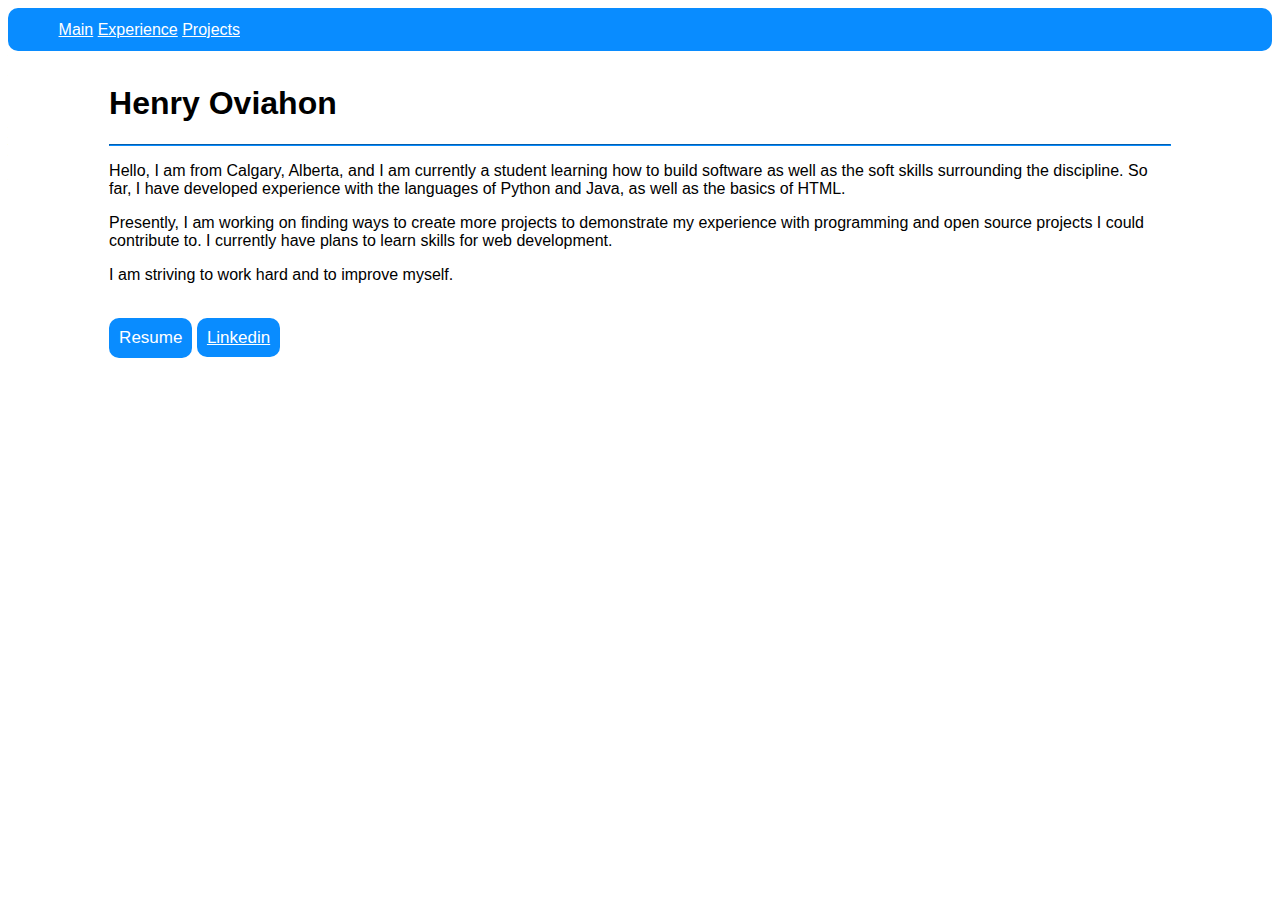
<file: index.html>
<!DOCTYPE html>
<html lang="en">
  <head>
    <meta charset="UTF-8">
    <meta name="viewport" content="width=device-width, initial-scale=1.0">
    <meta http-equiv="X-UA-Compatible" content="ie=edge">

    <nav>
      
        <a href="index.html">Main</a>
        <a href="experience.html">Experience</a>
        <a href="projects.html">Projects</a>

    </nav>

    <title>Portfolio</title>

  </head>

    
  <body>
    
    <div id="main">

  <section>
    
    <h1>Henry Oviahon</h1>

    <hr style="border-color:rgb(9, 140, 255)">

    <section>

      <p>Hello, I am from Calgary, Alberta, and I am currently a student learning how to build software as well as the soft skills surrounding the discipline. So far, I have developed experience with the languages of Python and Java, as well as the basics of HTML.</p>
      <p>Presently, I am working on finding ways to create more projects to demonstrate my experience with programming and open source projects I could contribute to. I currently have plans to learn skills for web development.</p>
      <p>I am striving to work hard and to improve myself.</p>

    </section>
    
    <br>

  </section>
  
  

    <span>


        <button id="button1" onclick="buttonResume()">Resume</button> 
        <a href="https://www.linkedin.com/in/henry-oviahon-bb355a306/" class="button" target="_blank">Linkedin </a> <!-- make the page open up in a new tab-->


    </span>

    <br>
    <br>

    <div id="list1">
      <ul> 
        <li><a href="resume2.pdf" style="color:blue">resume</a></li>
      </ul>
      <!-- 
      <ol>
        <li>Ordered list element 1</li>
        <li>Ordered list element 2</li>
      </ol>

      <p> Use &lt; and &gt; to use greater than and lesser than signs in html and &amp; for and sign. Use &copy; for copyright symbol</p>
      <p> Use &nbsp for non breaking space to cause a larger block of text to word wrap. </p>
      <p> html entities are for avoiding rendering issues, helping with more limited character encoding,
        and providing characters not avaliable on a keyboard. The stuff listed above few lines are html entities. </p>


      <a href="example.html">
        <div>Example of how to make a link clickable in an entire area rather than just the text</div>
      </a>
      <a href="#section1">How to create a link to a section of a page based on an element's ID.</a>
      <a href="example.html" target="_blank">How to make a link open up a new tab</a>

      -->
    </div>

    

    <link rel="stylesheet" href="style.css">

    </div>
    
  
	<script src="index.js"></script>
  </body>
</html>
</file>
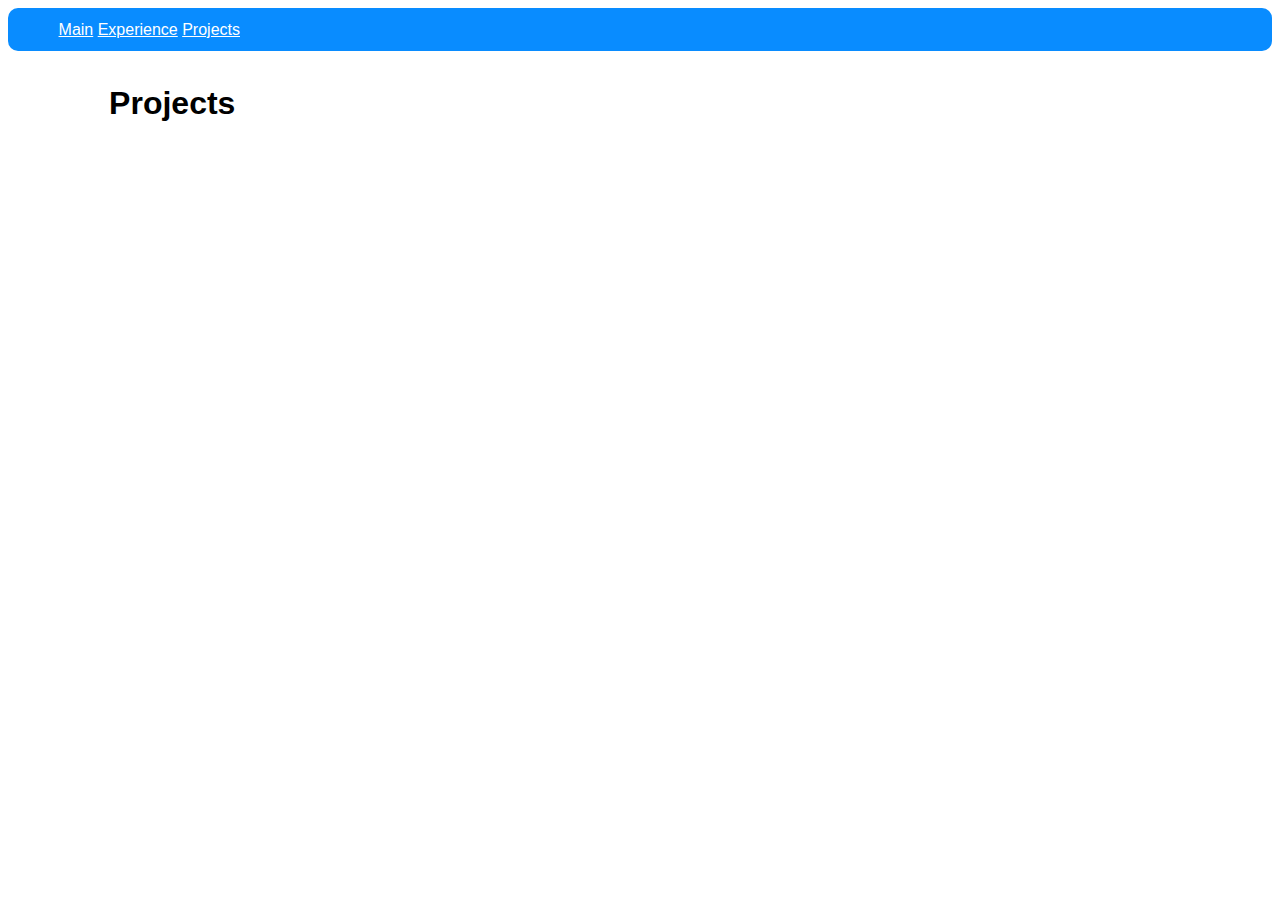
<file: projects.html>
<!DOCTYPE html>
<html lang="en">
  <head>
    <meta charset="UTF-8">
    <meta name="viewport" content="width=device-width, initial-scale=1.0">
    <meta http-equiv="X-UA-Compatible" content="ie=edge">

    <nav>
      
        <a href="index.html">Main</a>
        <a href="experience.html">Experience</a>
        <a href="projects.html">Projects</a>

    </nav>

  </head>
    
    <title>Portfolio</title>
    
    <div id="main">

    <h1>Projects</h1>

    <p></p>

    <link rel="stylesheet" href="style.css">

    <span>

      

    </span>

    </div>
    
  
  <body>
	<script src="index.js"></script>
  </body>
</html>
</file>
<file: style.css>
#main {

    font-family: Arial;

    padding-top: 1%;
    padding-left: 8%;
    padding-right: 8%;
    padding-bottom: 2%;

}

a {
    color:white;
}

nav {

    font-family: Arial;
    font-size: 15;

    padding-top: 1%;
    padding-left: 4%;
    padding-right: 4%;
    padding-bottom: 1%;

    
    background-color: rgb(9, 140, 255);
    
    border-radius: 10px;
}

.button, button {

    font-family: Arial;
    font-size: 17px;
    padding: 10px;
    background-color: rgb(9, 140, 255);
    color: white;
    border: none;

    border-radius: 10px;

}

#list1 {

    visibility: hidden;
    opacity: 0;
    transition-duration: all 0.2s;
    color:black;

}

.box
{
    border-radius:10px; border:2px solid rgb(73, 175, 248); padding:2%; width:500px;  text-align:center;

    margin-left: auto;
    margin-right: auto
    
}

/* #list1.alt {

    visibility: visible;
    opacity: 1;
    transition-duration: all 0.2s;

} */
</file>
